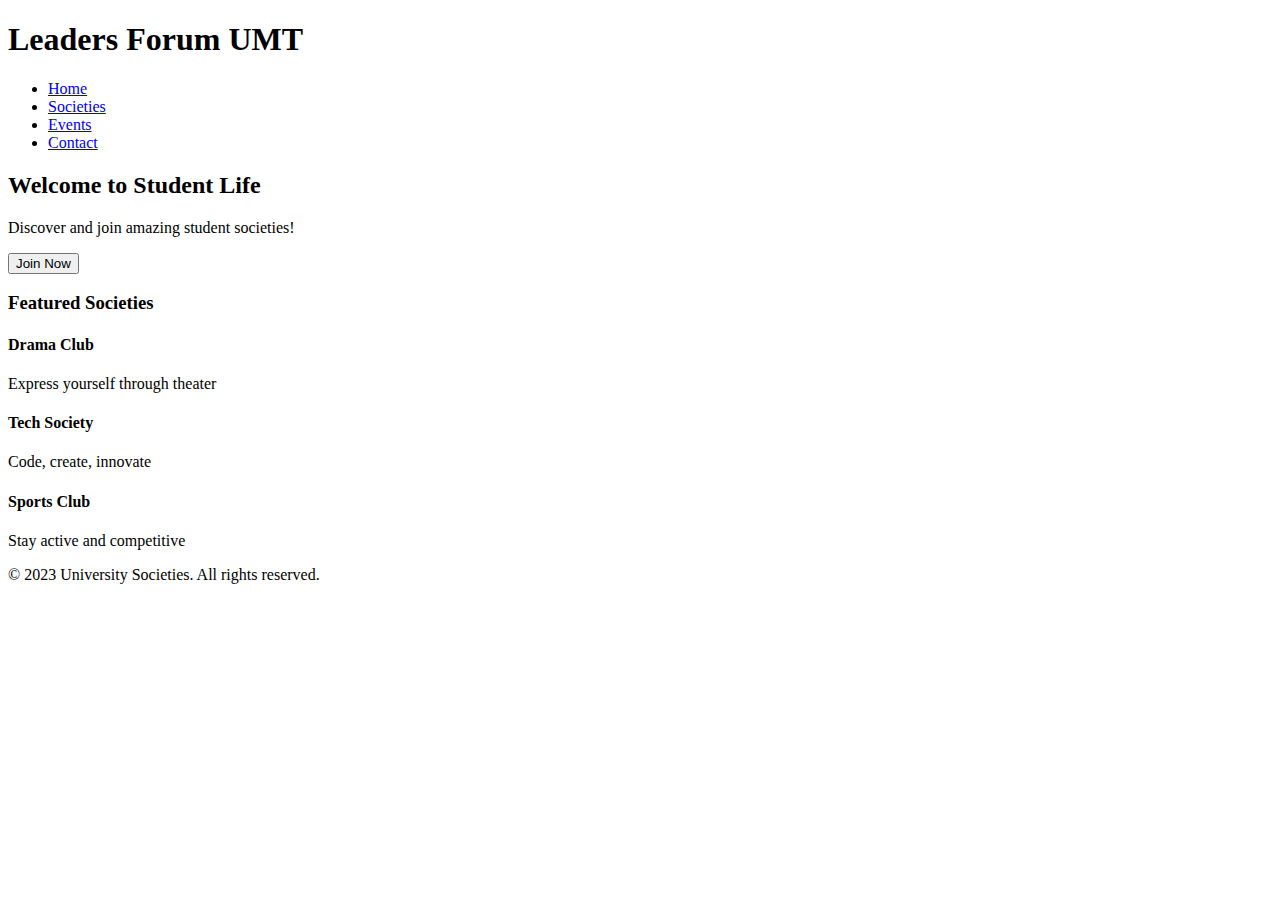
<file: index.html>
<!DOCTYPE html>
<html lang="en">
<head>
    <meta charset="UTF-8">
    <meta name="viewport" content="width=device-width, initial-scale=1.0">
    <title>Document</title>
</head>
<body>
    <header>
        <nav>
            <h1>Leaders Forum UMT</h1>
            <ul>
                <li><a href="#home">Home</a></li>
                <li><a href="#societies">Societies</a></li>
                <li><a href="#events">Events</a></li>
                <li><a href="#contact">Contact</a></li>
            </ul>
        </nav>
    </header>
    <main>
        <section id="hero">
            <h2>Welcome to Student Life</h2>
            <p>Discover and join amazing student societies!</p>
            <button>Join Now</button>
        </section>
        <section id="featured">
            <h3>Featured Societies</h3>
            <div class="society-grid">
                <div class="society-card">
                    <h4>Drama Club</h4>
                    <p>Express yourself through theater</p>
                </div>
                <div class="society-card">
                    <h4>Tech Society</h4>
                    <p>Code, create, innovate</p>
                </div>
                <div class="society-card">
                    <h4>Sports Club</h4>
                    <p>Stay active and competitive</p>
                </div>
            </div>
        </section>
    </main>
    <footer>
        <p>&copy; 2023 University Societies. All rights reserved.</p>
    </footer>
</body>
</html>
</file>
